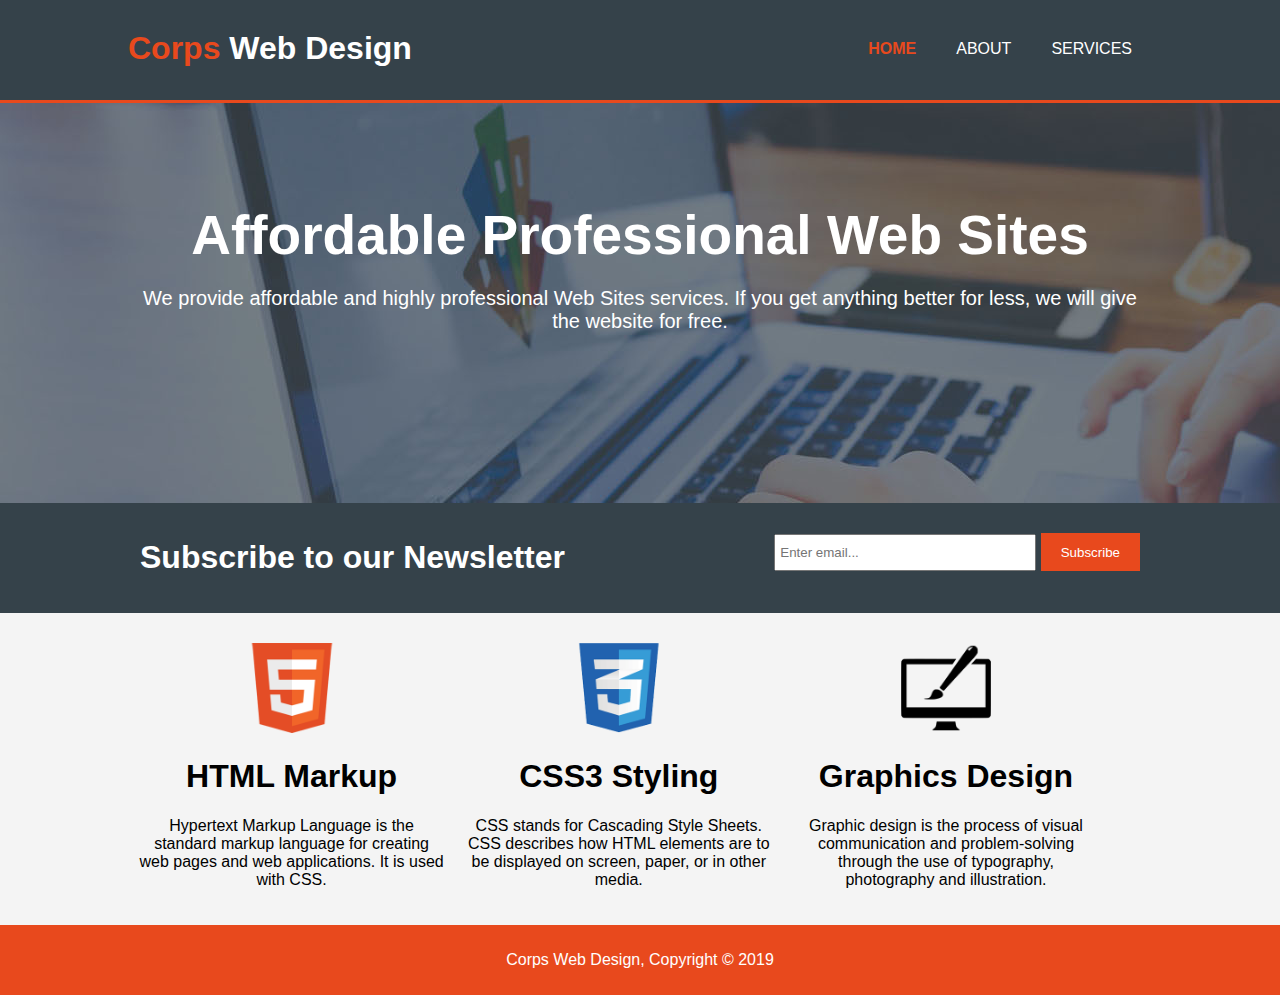
<file: 01-Corps/index.html>
<!DOCTYPE html>
<html>
<head>
  <meta charset="utf-8">
  <meta name="viewport" content="width=device-width">
  <meta name="description" content="Affordable and professional web design">
  <meta name="keywords" content="web design, affordable web design, professional web design">
  <meta name="" content="">
  <title>Acme Web Design | Welome</title>
  <link rel ="stylesheet" href="./css/styles.css">
</head>
<body>
<header>
  <div class="container">
    <div id="branding">
      <h1><span class="highlight">Corps</span> Web Design</h1>
    </div>
    <nav>
      <ul>
          <li class="current"><a href="index.html">Home</a></li>
          <li><a href="about.html">About</a></li>
          <li><a href="services.html">Services</a></li>
      </ul>
    </nav>
  </div>
</header>
<section id="showcase">
  <div class="container">
      <h1>Affordable Professional Web Sites</h1>
      <p>We provide affordable and highly professional Web Sites services. If you get anything better for less, we will give the website for free.</p>
  </div>
</section>
<section id="newsletter">
  <div class="container">
      <h1>Subscribe to our Newsletter</h1>
      <form>
          <input type="email" placeholder="Enter email...">
          <button type="submit" class="button_1">Subscribe</button>
      </form>
  </div>
</section>
<section id="boxes">
  <div class="container">
      <div class="box">
          <img src="./img/logo_html.png" alt="HTML Logo">
          <h1>HTML Markup</h1>
          <p>Hypertext Markup Language is the standard markup language for creating web pages and web applications. It is used with CSS.</p>
      </div>
      <div class="box">
          <img src="./img/logo_css.png" alt="CSS logo">
          <h1>CSS3 Styling</h1>
          <p>CSS stands for Cascading Style Sheets. CSS describes how HTML elements are to be displayed on screen, paper, or in other media. </p>
      </div>
      <div class="box">
          <img src="./img/logo_brush.png" alt="Graphics Logo">
          <h1>Graphics Design</h1>
          <p>Graphic design is the process of visual communication and problem-solving through the use of typography, photography and illustration.</p>
      </div>
  </div>
</section>
<footer>
  <div class="footer">
    <p>Corps Web Design, Copyright &copy; 2019</p>
  </div>
  
</footer>
  
</body>
</html>
</file>
<file: 01-Corps/css/styles.css>
body{
    font-family: Arial, Helvetica, sans-serif;
    padding:0;
    margin:0;
    background-color:#f4f4f4;
}
/* Global */
.container{
    width:80%;
    margin:auto;
    overflow:hidden;
}

ul {
    margin:0;
    padding:0;
}

.button_1{
    height:38px;
    background:#e8491d;
    border:0;
    padding-left: 20px;
    padding-right:20px;
    color:#ffffff;
}
.dark{
    padding:15px;
    background:#35424a;
    color:#ffffff;
    margin-top:10px;
    margin-bottom:10px;
}

/* Header **/
header{
    background:#35424a;
    color:#ffffff;
    padding-top:30px;
    min-height:70px;
    border-bottom:#e8491d 3px solid;
}

header a{
    color:#ffffff;
    text-decoration:none;
    text-transform: uppercase;
    font-size:16px;
}

header li{
    float: left;
    padding: 0 20px 0 20px;
    list-style: none;
}

header #branding{
    float:left;
}

header #branding h1{
    margin:0;
}

header nav{
    float:right;
    margin-top:10px;
}

header .highlight, header .current a{
    color:#e8491d;
    font-weight:bold;
}

header a:hover{
    color:#cccccc;
    font-weight:bold;
}

/* Showcase */
#showcase{
    min-height:400px;
    background:url('../img/showcase.jpg') no-repeat 0 -400px;
    text-align:center;
    color:#ffffff;
}

#showcase h1{
    margin-top:100px;
    font-size:55px;
    margin-bottom:10px;
}

#showcase p{
    font-size:20px;
}

/* Newsletter */
#newsletter{
    padding:15px;
    color:#ffffff;
    background:#35424a
}

#newsletter h1{
    float:left;
}

#newsletter form {
    float:right;
    margin-top:15px;
}

#newsletter input[type="email"]{
    padding:4px;
    height:25px;
    width:250px;
}

/* Boxes */
#boxes{
    margin-top:20px;
}

#boxes .box{
    float:left;
    text-align: center;
    width:30%;
    padding:10px;
}

#boxes .box img{
    width:90px;
}

/* Sidebar */
aside#sidebar{
    float:right;
    width:30%;
    margin-top:10px;
}

aside#sidebar .quote input, aside#sidebar .quote textarea{
    width:90%;
    padding:5px;
}

/* Main-col */
article#main-col{
    float:left;
    width:65%;
}

/* Services */
ul#services li{
    list-style: none;
    padding:20px;
    border: #cccccc solid 1px;
    margin-bottom:5px;
    background:#e6e6e6;
}

footer{
    padding:10px;
    margin-top:10px;
    color:#ffffff;
    background-color:#e8491d;
    text-align: center;
}

  /* Media Queries */
@media(max-width: 768px){
  header #branding,
  header nav,
  header nav li,
  #newsletter h1,
  #newsletter form,
  #boxes .box,
  article#main-col,
  aside#sidebar{
    float:none;
    text-align:center;
    width:100%;
}

header{
    padding-bottom:20px;
}

#showcase h1{
    margin-top:40px;
}

#newsletter button, .quote button{
    display:block;
    width:100%;
}

#newsletter form input[type="email"], .quote input, .quote textarea{
    width:100%;
    margin-bottom:5px;
}
}
</file>
